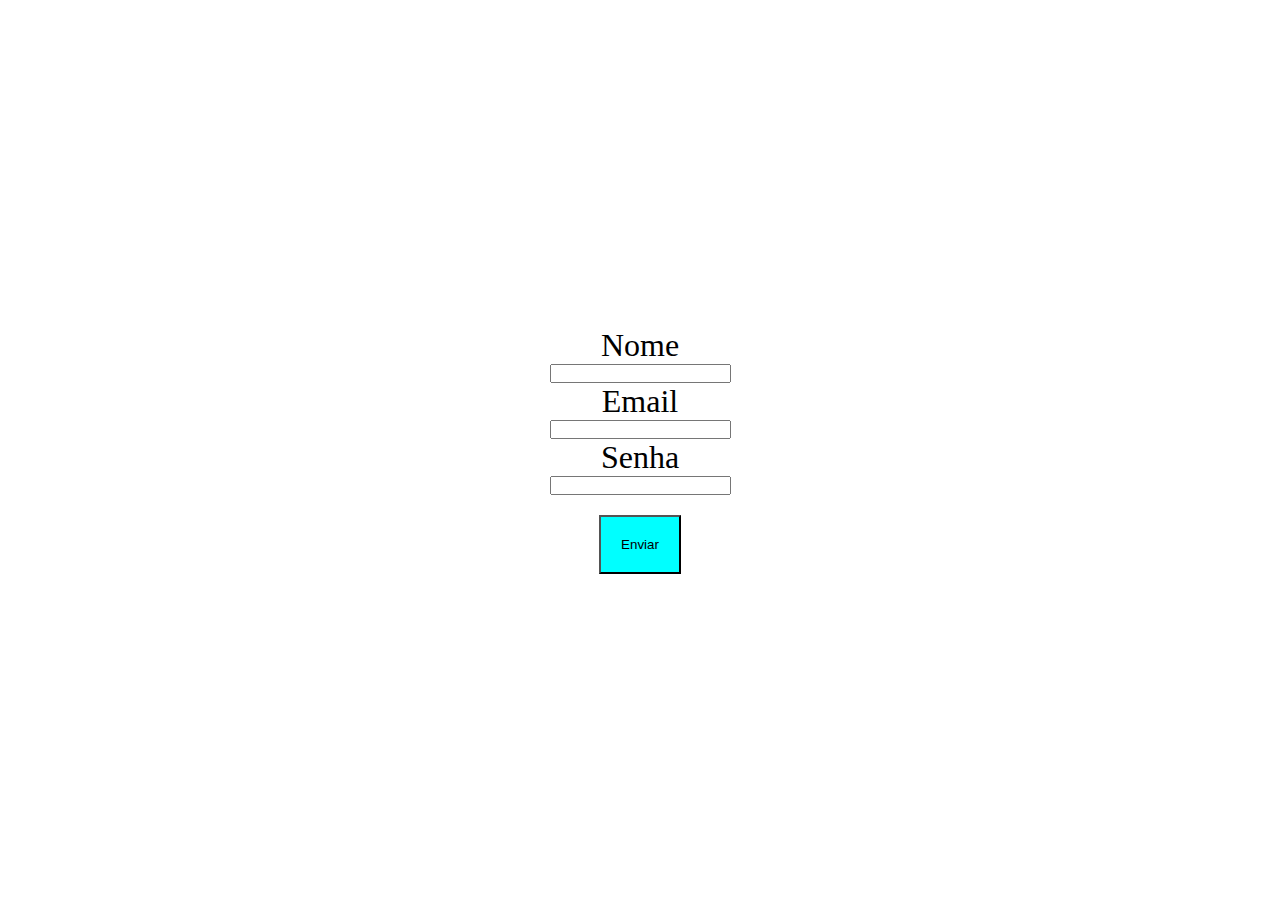
<file: frontend2/aula15/revisao_sass/index.html>
<!DOCTYPE html>
<html lang="pt-br">
<head>
    <meta charset="UTF-8">
    <meta http-equiv="X-UA-Compatible" content="IE=edge">
    <meta name="viewport" content="width=device-width, initial-scale=1.0">
    <link rel="stylesheet" href="css/style.css">
    <title>Revisão SASS</title>
</head>
<body>
    <main>
        <section class="formulario">
            <form action="" class="form-flex">
                <label for="name" class="label-nome">Nome</label>
                <input type="text" id="name" name="name">

                <label for="name">Email</label>
                <input type="text" id="name" name="name">

                <label for="name">Senha</label>
                <input type="text" id="name" name="name">

                <button type="submit" id="btnButton">Enviar</button>

            </form>
        </section>
    </main>

    
</body>
</html>
</file>
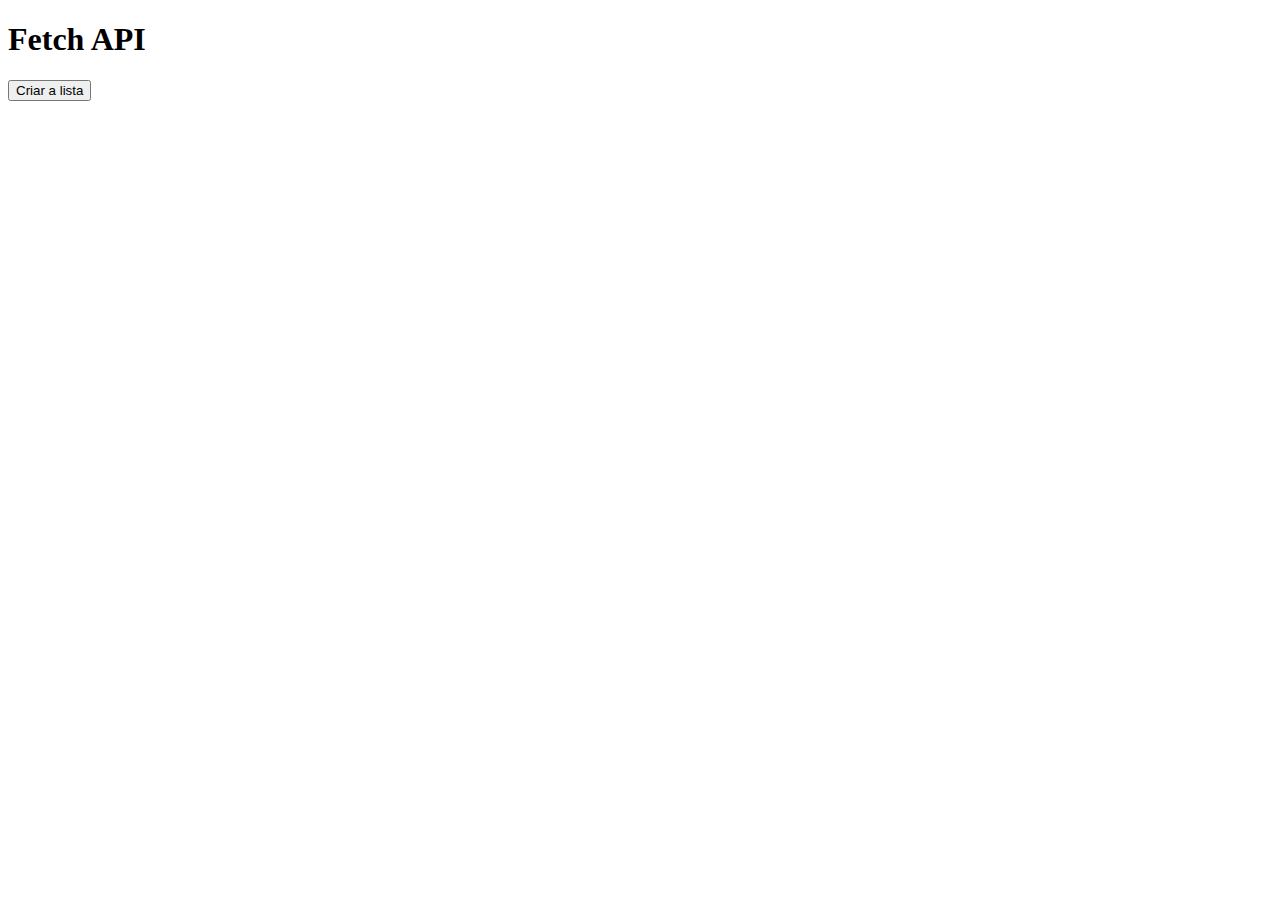
<file: frontend2/aula16/a16_conteudo/index.html>
<!DOCTYPE html>
<html lang="en">
<head>
    <meta charset="UTF-8">
    <meta http-equiv="X-UA-Compatible" content="IE=edge">
    <meta name="viewport" content="width=device-width, initial-scale=1.0">
    <title>Fetch API</title>
</head>
<body>

    <main>
        <h1>Fetch API</h1>
        <button onclick="fetchAPI()">Criar a lista</button>
        <ul id="lista"></ul>
    </main>

    <script src="js/script.js"></script>

</body>
</html>
</file>
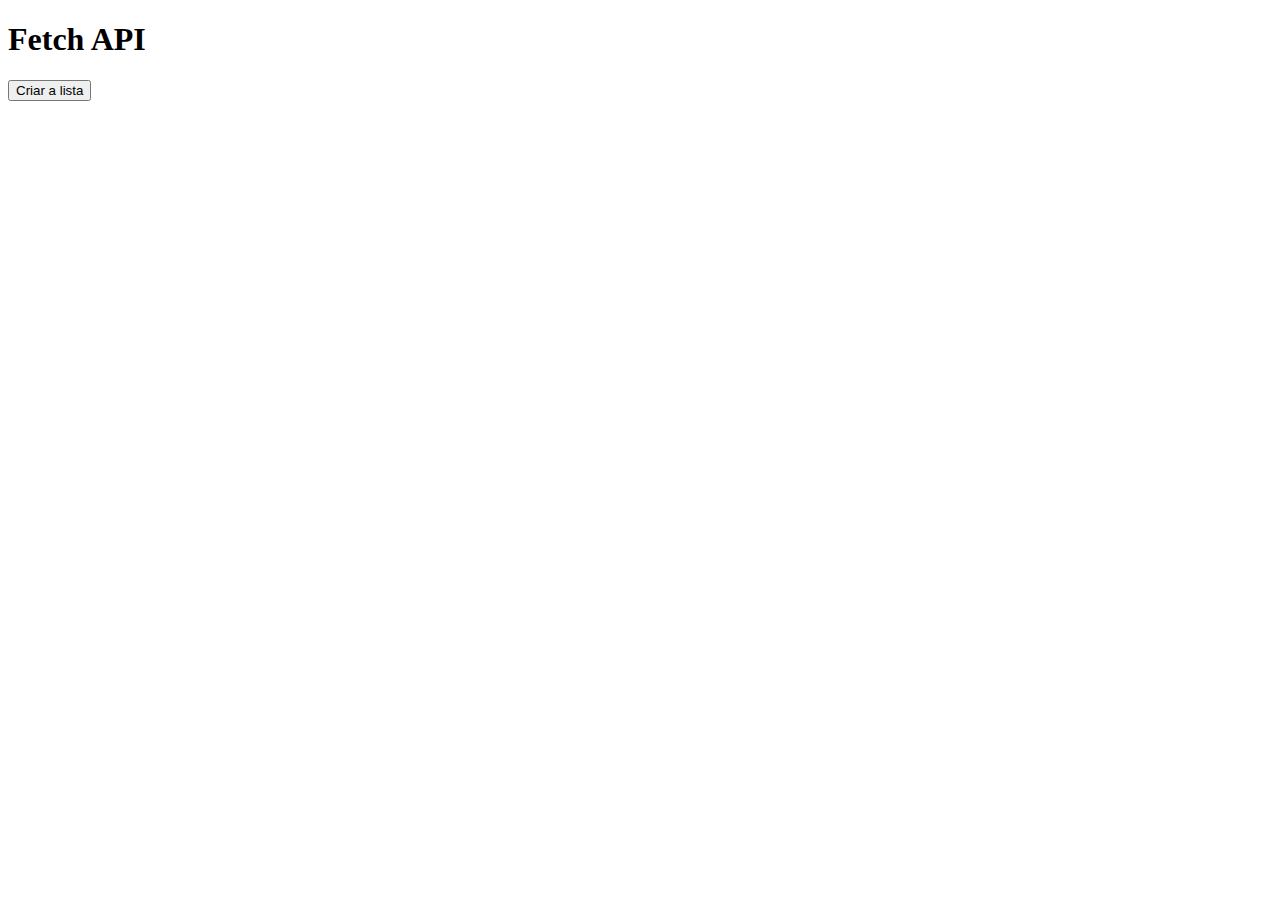
<file: frontend2/aula16/a16_mesa/index.html>
<!DOCTYPE html>
<html lang="en">
<head>
    <meta charset="UTF-8">
    <meta http-equiv="X-UA-Compatible" content="IE=edge">
    <meta name="viewport" content="width=device-width, initial-scale=1.0">
    <title>(Mesa) API Photos</title>
</head>
<body>

    <main>
        <h1>Fetch API</h1>
        <button onclick="fetchAPI()">Criar a lista</button>
        <ul id="lista"></ul>
    </main>

    <script src="js/script.js"></script>

</body>
</html>
</file>
<file: frontend2/aula15/revisao_sass/css/style.css>
* {
  margin: 0;
  padding: 0;
  -webkit-box-sizing: border-box;
          box-sizing: border-box;
}

body {
  height: 100vh;
  display: -webkit-box;
  display: -ms-flexbox;
  display: flex;
  -webkit-box-pack: center;
      -ms-flex-pack: center;
          justify-content: center;
  -webkit-box-align: center;
      -ms-flex-align: center;
          align-items: center;
  -webkit-box-orient: horizontal;
  -webkit-box-direction: normal;
      -ms-flex-direction: row;
          flex-direction: row;
}

.form-flex {
  display: -webkit-box;
  display: -ms-flexbox;
  display: flex;
  -webkit-box-pack: center;
      -ms-flex-pack: center;
          justify-content: center;
  -webkit-box-align: center;
      -ms-flex-align: center;
          align-items: center;
  -webkit-box-orient: vertical;
  -webkit-box-direction: normal;
      -ms-flex-direction: column;
          flex-direction: column;
}

.form-flex label {
  font-size: 2rem;
}

.form-flex #btnButton {
  margin-top: 20px;
  padding: 20px;
  background-color: aqua;
  cursor: ponter;
}

.form-flex #btnButton:hover {
  -webkit-transform: scale(1.2);
          transform: scale(1.2);
}
/*# sourceMappingURL=style.css.map */
</file>
